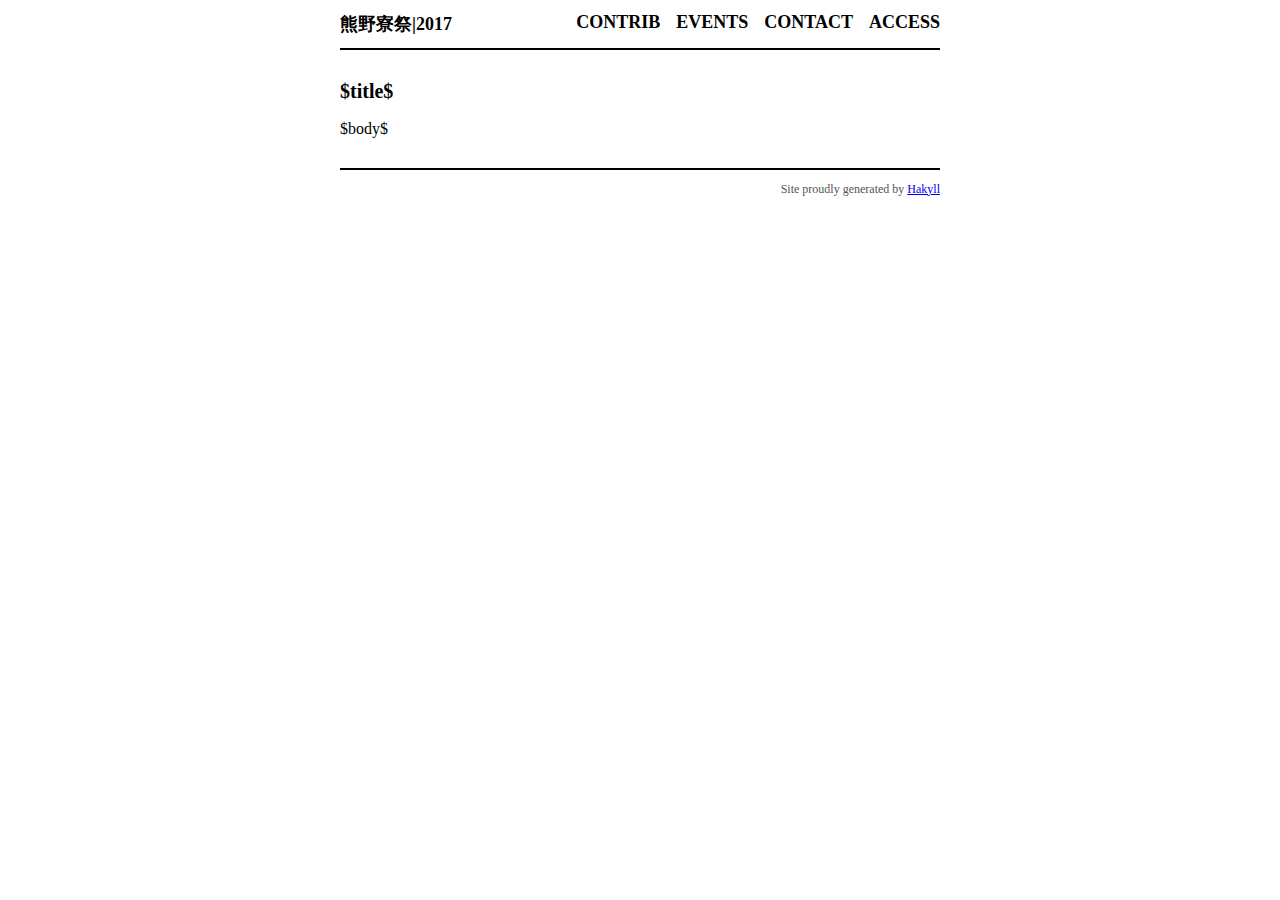
<file: templates/default.html>
<!doctype html>
<html lang="ja">
    <head>
        <meta charset="utf-8">
        <meta http-equiv="x-ua-compatible" content="ie=edge">
        <meta name="viewport" content="width=device-width, initial-scale=1">
        <title>熊野寮祭|2017 - $title$</title>
        <link rel="stylesheet" href="/css/default.css" />
        <link rel="stylesheet" href="/css/media.css" />
    </head>
    <body>
        <div id="header">
            <div id="logo">
                <a href="/">熊野寮祭|2017</a>
            </div>
            <div id="navigation">
                <a href="/contrib.html">Contrib</a>
                <a href="/events.html">Events</a>
                <a href="/contact.html">Contact</a>
                <a href="/access.html">Access</a>
            </div>
        </div>

        <div id="content">
            <h2>$title$</h2>
            $body$
        </div>

        <div id="footer">
            Site proudly generated by
            <a href="http://jaspervdj.be/hakyll">Hakyll</a>
        </div>
    </body>
</html>
</file>
<file: css/default.css>
body {
    color: black;
    font-size: 16px;
    margin: 0px auto 0px auto;
    width: 600px;
}

div#header {
    border-bottom: 2px solid black;
    margin-bottom: 30px;
    padding: 12px 0px 12px 0px;
    display: flex;
}

div#logo {
    margin-right: auto;
}

div#logo a {
    color: black;
    font-size: 18px;
    font-weight: bold;
    text-decoration: none;
}

div#header #navigation {
    text-align: right;
}

div#header #navigation a {
    color: black;
    font-size: 18px;
    font-weight: bold;
    text-decoration: none;
    margin-left: 12px;
    text-transform: uppercase;
}

div#footer {
    border-top: solid 2px black;
    color: #555;
    font-size: 12px;
    margin-top: 30px;
    padding: 12px 0px 12px 0px;
    text-align: right;
}

h1 {
    font-size: 24px;
}

h2 {
    font-size: 20px;
}

img.event-image {
    border: 2px #000000 solid;
    width: 600px;
}

img.logo {
    margin: 10px;
    width: 300px;
    height: 300px
}

div.info {
    color: #555;
    font-size: 14px;
    font-style: italic;
}

p.foreword {
    margin-bottom: 0px;
    margin-top: 0px;
    text-indent: 1em;
    font-family: "Times New Roman", "游明朝", YuMincho, "ヒラギノ明朝 ProN W3", "Hiragino Mincho ProN", "メイリオ", Meiryo, serif;
}

p#author {
    margin-top: 10px;
    text-align: right;
}

iframe {
    padding: 0;
    margin: 0 auto 0 auto;
    width: 100%;
    height: 450px;
}
</file>
<file: css/media.css>
@media screen and (max-width: 600px){
    body {
        width: 90%;
    }
    a {
        margin: 5px auto 5px auto
    }
    img.logo {
        width: 45%;
        height: 45%;
    }
    img.event-image {
        width: 100%;
    }
    li {
        margin: 10px auto 5px auto
    }
    ul li ul {
        padding-left: 0;
        margin-left: 1em;
    }
    div#navigation {
        display: none;
    }
}
</file>
